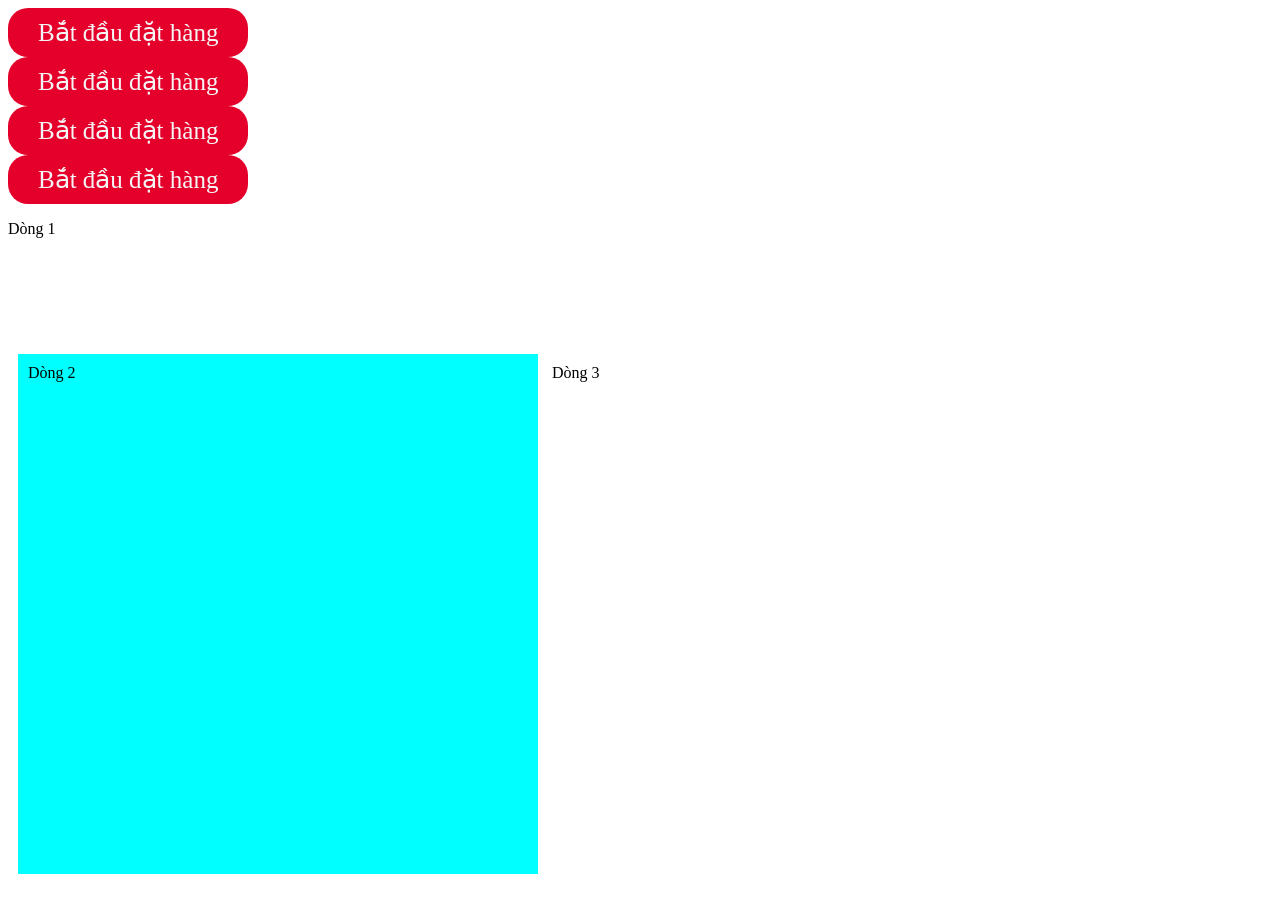
<file: Day3/index.html>
<!DOCTYPE html>
<html lang="en">
<head>
  <meta charset="UTF-8">
  <meta name="viewport" content="width=device-width, initial-scale=1.0">
  <title>Document</title>
  <style>
    .btn {
      background-color: #e4002b;
      color: whitesmoke;
      font-size: 25px;
      padding: 10px 30px;
      width: fit-content;
      border-radius: 20px;
      /* width: fit-content */
    }

    .line2 {
      background-color: aqua;
      width: 500px;
      height: 500px;
      padding: 10px;
      margin-left: 10px;
      margin-right: 10px;
      margin-top: 100px;
      display: inline-block;
    }

  </style>
</head>
<body>
  
  <div class="btn">
    Bắt đầu đặt hàng
  </div>

  <div class="btn">
    Bắt đầu đặt hàng
  </div>

  <div class="btn">
    Bắt đầu đặt hàng
  </div>

  <div class="btn">
    Bắt đầu đặt hàng
  </div>

  <!-- 
    Thẻ có tính chất display: inline
    - span, u, i, b
    => Khi những thẻ có tính inline viết cạnh nhau thì lên UI nẽ sẽ nằm ngang hàng với nhau
    Note: inline thì không chỉnh được width, height, margin-top, margin-bottom

    Thẻ có tính chất display: inline-block
    => Có thể chỉnh được mọi CSS và vẫn dữ tính chất inline
  -->

  <p>Dòng 1</p>
  <span class="line2">Dòng 2</span>
  <span class="line3">Dòng 3</span>
</body>
</html>
</file>
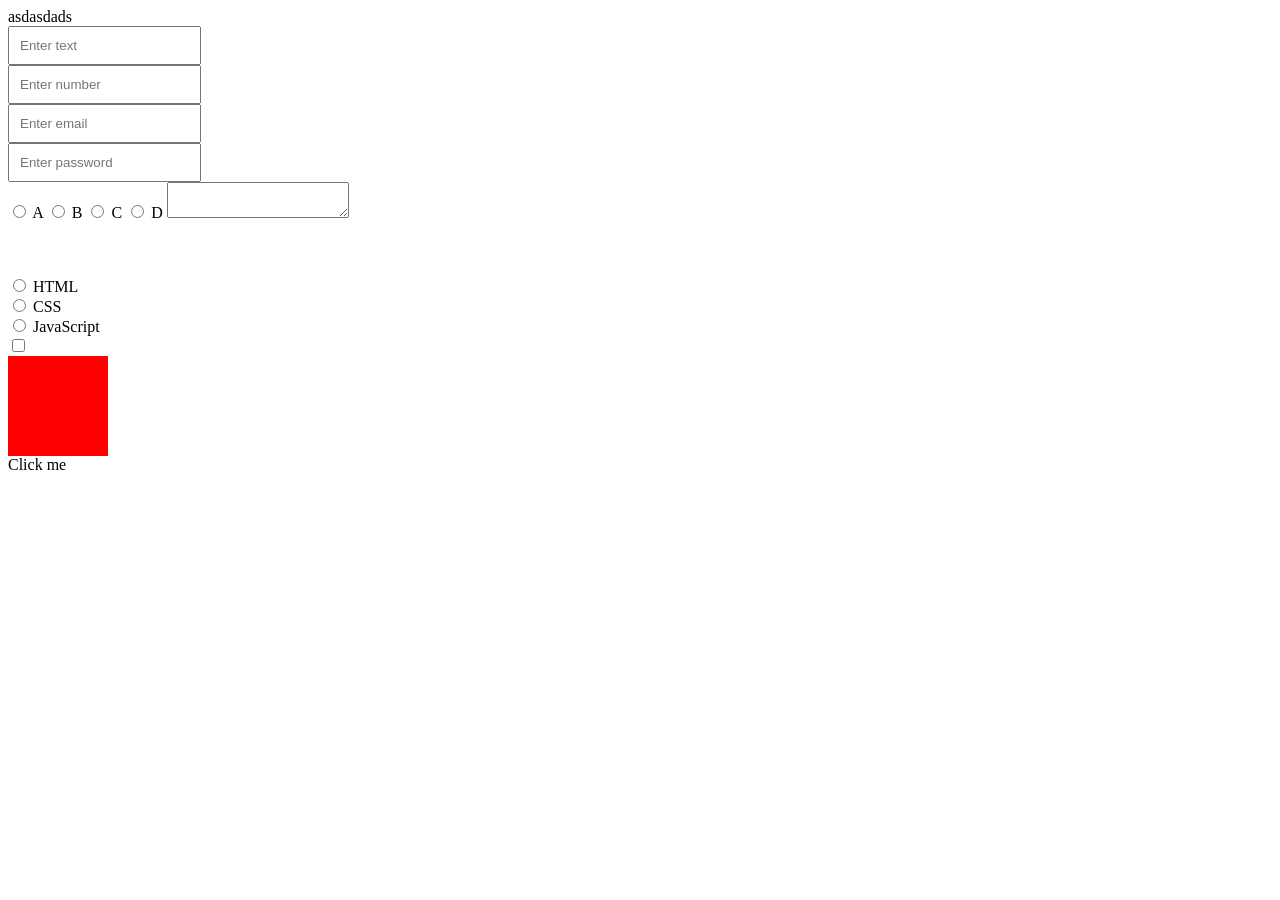
<file: Day6/index.html>
<!doctype html>
<html lang="en">
  <head>
    <meta charset="UTF-8" />
    <meta name="viewport" content="width=device-width, initial-scale=1.0" />
    <title>Document</title>

    <style>
      input {
        padding: 10px;
      }

      #myCheckBoxBtn:checked ~ .box {
        background-color: black;
      }

      .box {
        width: 100px;
        height: 100px;
        background-color: red;
      }
    </style>
  </head>
  <body>
    <!-- Thẻ input: Nhập nội dung -->
    <label for="inputText">asdasdads</label>
    <br>
    <input id="inputText" type="text" placeholder="Enter text" />
    <br />

    <input type="number" placeholder="Enter number" />
    <br />
    <input type="email" placeholder="Enter email" />
    <br />
    <input type="password" placeholder="Enter password" />

    <br />
    <input id="answer1" type="radio" name="Answer" value="A" />
    <label for="answer1">A</label>

    <input id="answer2" type="radio" name="Answer" value="B" />
    <label for="answer2">B</label>

    <input id="answer3" type="radio" name="Answer" value="C" />
    <label for="answer3">C</label>

    <input id="answer4" type="radio" name="Answer" value="D" />
    <label for="answer4">D</label>

    <textarea name="" id=""></textarea>

    <br />
    <br />
    <br />
    <br />
    <input type="radio" id="html" name="fav_language" value="HTML" />
    <label for="html">HTML</label><br />
    <input type="radio" id="css" name="fav_language" value="CSS" />
    <label for="css">CSS</label><br />
    <input
      type="radio"
      id="javascript"
      name="fav_language"
      value="JavaScript"
    />
    <label for="javascript">JavaScript</label>

    <br>

    <input type="checkbox" id="myCheckBoxBtn">
    <div class="box"></div>
    <label for="asd">Click me</label>
  </body>
</html>
</file>
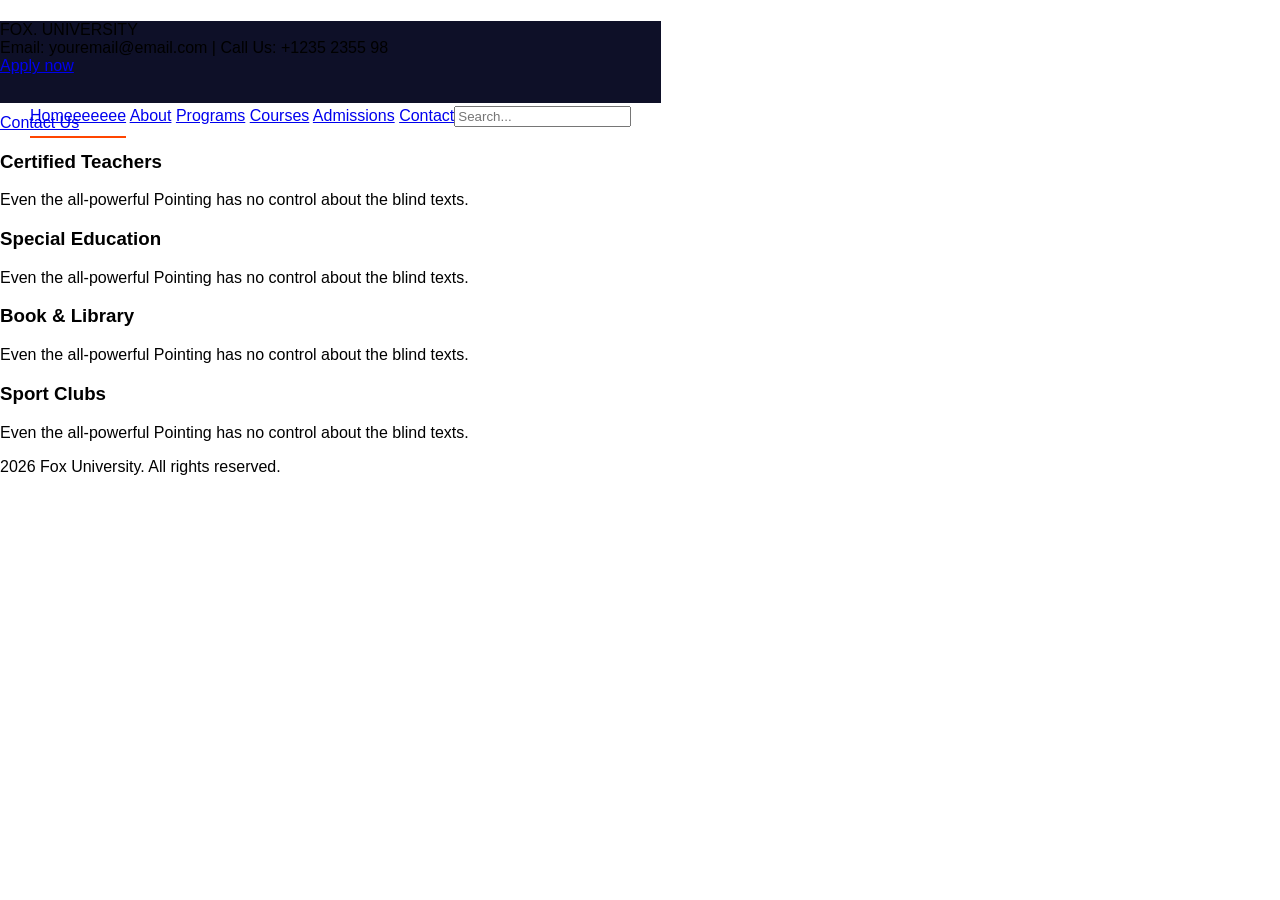
<file: Day8/index.html>
<!DOCTYPE html>
<html lang="vi">
<head>
  <meta charset="UTF-8">
  <title>Home</title>
  <link rel="stylesheet" href="style.css">
</head>
<body>

  <header>
    <div class="top-header">
      <div class="logo">FOX. <span>UNIVERSITY</span></div>
      <div class="contact-top">
        Email: youremail@email.com | Call Us: +1235 2355 98
      </div>
      <a href="admissions.html" class="btn-apply">Apply now</a>
    </div>
    <nav>
      <div>
        <a href="home.html" class="active">Homeeeeeee</a>
        <a href="about.html">About</a>
        <a href="programs.html">Programs</a>
        <a href="courses.html">Courses</a>
        <a href="admissions.html">Admissions</a>
        <a href="contact.html">Contact</a>
      </div>
      <div class="search-box">
        <input type="text" placeholder="Search...">
      </div>
    </nav>
  </header>

  <div class="hero-banner">
    <h1>University, College School Education</h1>
    <p>A small river named Duden flows by their place and supplies it with the necessary regelialia.</p>
    <a href="contact.html" class="btn-orange">Contact Us</a>
  </div>

  <div class="row" style="gap: 0;">
    <div class="col-4 box-orange">
      <h3>Certified Teachers</h3>
      <p>Even the all-powerful Pointing has no control about the blind texts.</p>
    </div>
    <div class="col-4 box-dark">
      <h3>Special Education</h3>
      <p>Even the all-powerful Pointing has no control about the blind texts.</p>
    </div>
    <div class="col-4 box-orange">
      <h3>Book & Library</h3>
      <p>Even the all-powerful Pointing has no control about the blind texts.</p>
    </div>
    <div class="col-4 box-dark">
      <h3>Sport Clubs</h3>
      <p>Even the all-powerful Pointing has no control about the blind texts.</p>
    </div>
  </div>

  <footer>
    <p> 2026 Fox University. All rights reserved.</p>
  </footer>

</body>
</html>
</file>
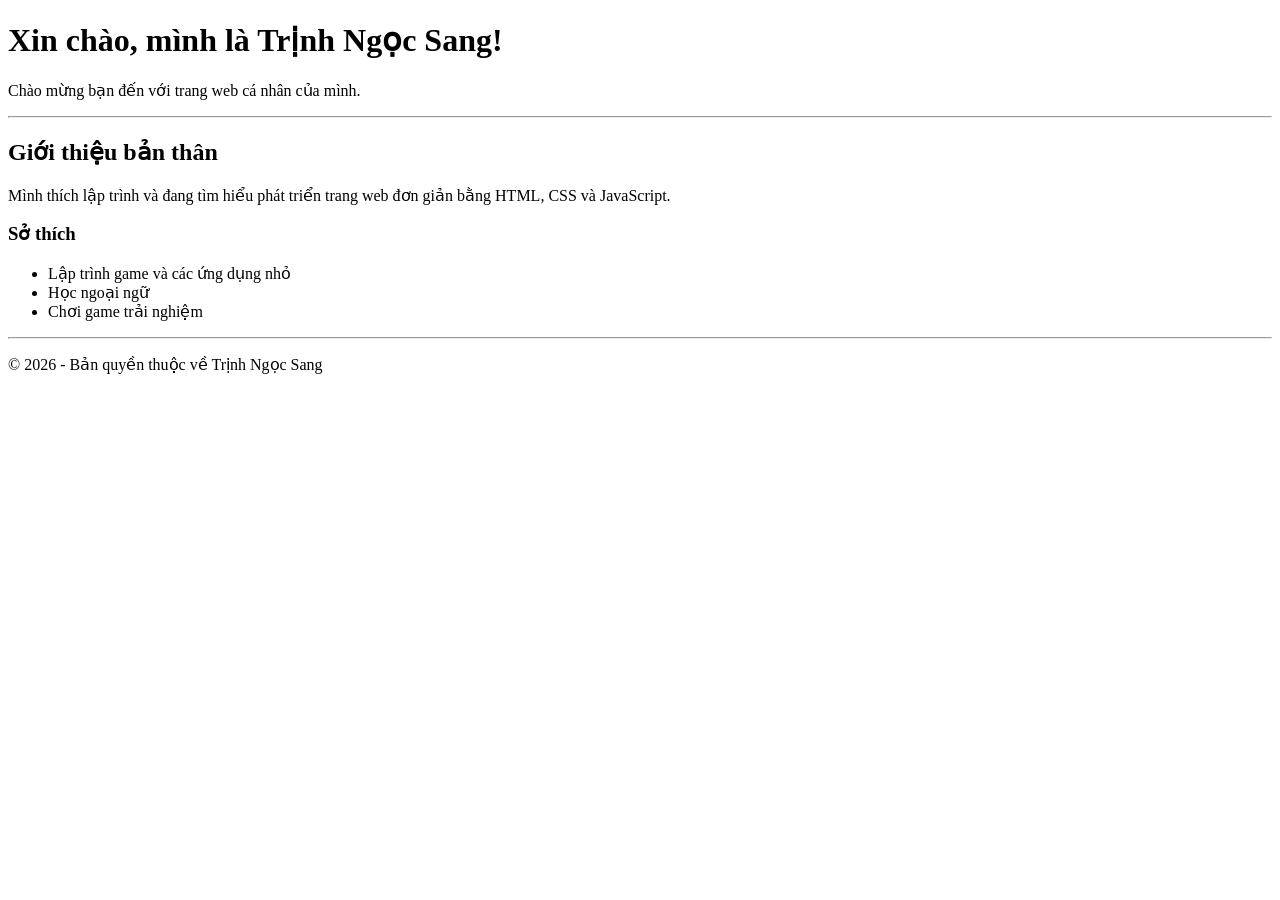
<file: Day1/bttl.html>
<!DOCTYPE html>
<html lang="vi">
<head>
    <meta charset="UTF-8">
    <meta name="viewport" content="width=device-width, initial-scale=1.0">
    <title>Trang Web Giới Thiệu Bản Thân</title>
</head>
<body>

    <!-- Phần Tiêu đề / Header -->
    <header>
        <h1>Xin chào, mình là Trịnh Ngọc Sang!</h1>
        <p>Chào mừng bạn đến với trang web cá nhân của mình.</p>
    </header>

    <hr>

    <!-- Phần Nội dung / Main Content -->
    <main>
        <h2>Giới thiệu bản thân</h2>
        <p>Mình thích lập trình và đang tìm hiểu phát triển trang web đơn giản bằng HTML, CSS và JavaScript.</p>
        
        <h3>Sở thích</h3>
        <ul>
            <li>Lập trình game và các ứng dụng nhỏ</li>
            <li>Học ngoại ngữ</li>
            <li>Chơi game trải nghiệm</li>
        </ul>
    </main>

    <hr>

    <!-- Phần Chân trang / Footer -->
    <footer>
        <p>&copy; 2026 - Bản quyền thuộc về Trịnh Ngọc Sang</p>
    </footer>

</body>
</html>
</file>
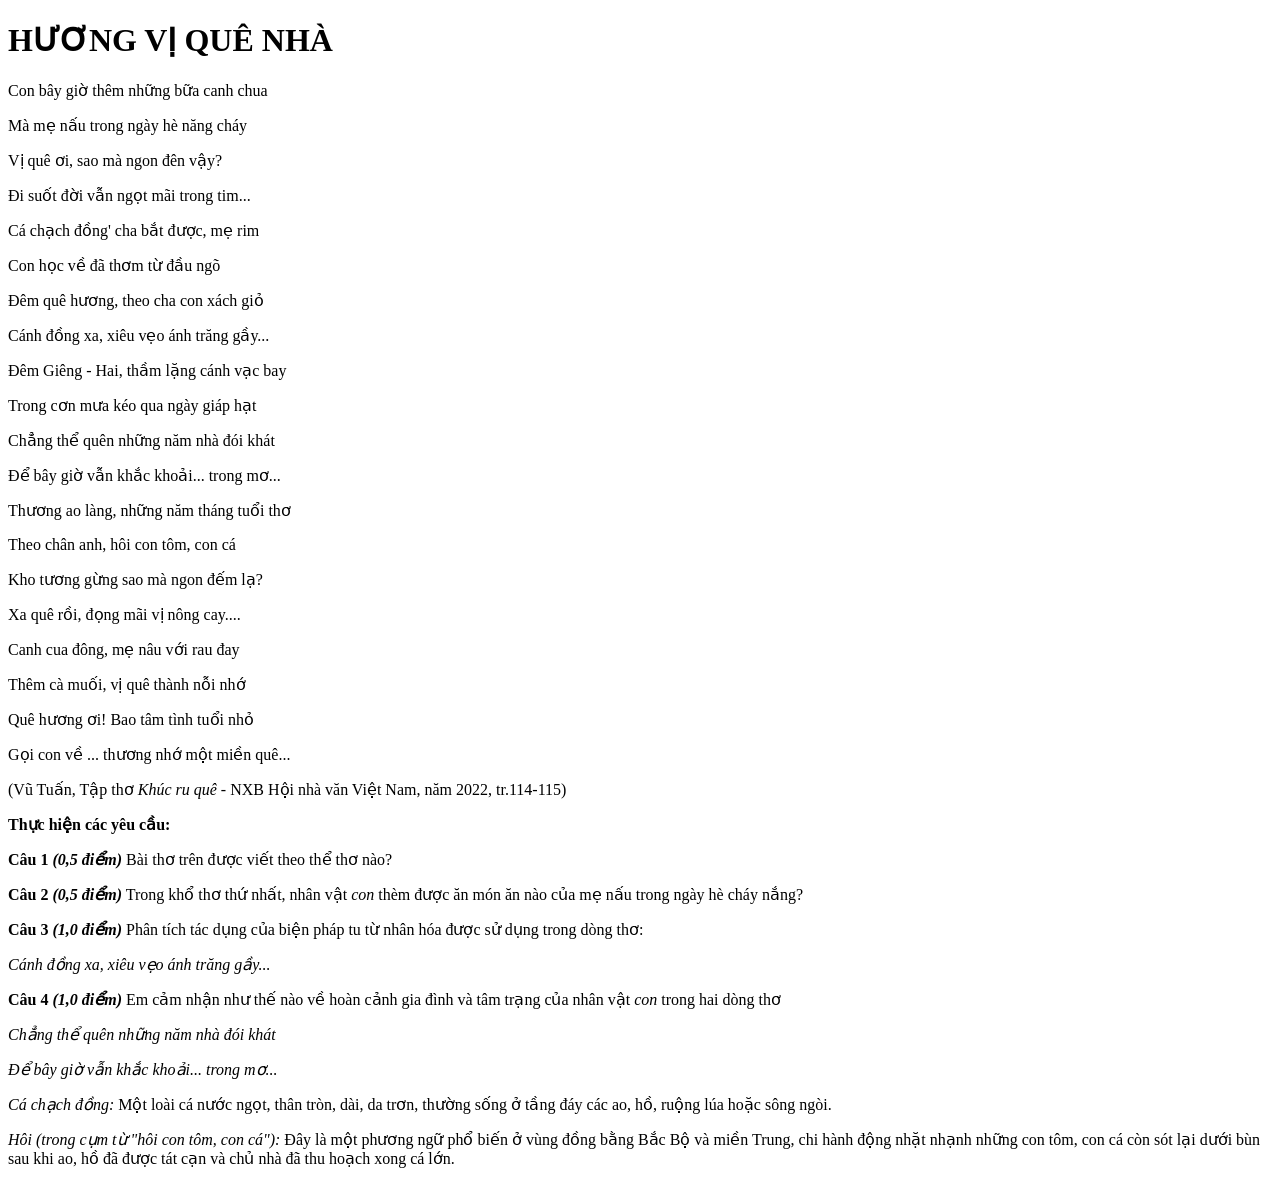
<file: Day2/nhap.html>
<!DOCTYPE html>
<html lang="en">
<head>
    <meta charset="UTF-8">
    <meta name="viewport" content="width=device-width, initial-scale=1.0">
    <title>Document</title>
</head>
<body>
    <h1> HƯƠNG VỊ QUÊ NHÀ </h1>
    <p> Con bây giờ thêm những bữa canh chua </p>
    <p> Mà mẹ nấu trong ngày hè năng cháy </p>
    <p> Vị quê ơi, sao mà ngon đên vậy? </p>
    <p> Đi suốt đời vẫn ngọt mãi trong tim...</p>
    <p> Cá chạch đồng' cha bắt được, mẹ rim </p>
    <p> Con học về đã thơm từ đầu ngõ </p>
    <p> Đêm quê hương, theo cha con xách giỏ </p>
    <p> Cánh đồng xa, xiêu vẹo ánh trăng gầy...</p>
    <p> Đêm Giêng - Hai, thầm lặng cánh vạc bay</p>
    <p> Trong cơn mưa kéo qua ngày giáp hạt</p>
    <p> Chẳng thể quên những năm nhà đói khát</p>
    <p> Để bây giờ vẫn khắc khoải... trong mơ...</p>
    <p> Thương ao làng, những năm tháng tuổi thơ</p>
    <p> Theo chân anh, hôi con tôm, con cá </p>
    <p> Kho tương gừng sao mà ngon đếm lạ?</p>
    <p> Xa quê rồi, đọng mãi vị nông cay....</p>
    <p> Canh cua đông, mẹ nâu với rau đay</p>
    <p> Thêm cà muối, vị quê thành nỗi nhớ</p>
    <p> Quê hương ơi! Bao tâm tình tuổi nhỏ </p>
    <p> Gọi con về ... thương nhớ một miền quê...</p>
    <p> (Vũ Tuấn, Tập thơ <i>Khúc ru quê</i> - NXB Hội nhà văn Việt Nam, năm 2022, tr.114-115)</p>
    <p> <b>Thực hiện các yêu cầu:</b></p>
    <p> <b>Câu 1</b> <b><i>(0,5 điểm)</i></b> Bài thơ trên được viết theo thể thơ nào?</p>
    <p> <b>Câu 2</b> <b><i>(0,5 điểm)</i></b> Trong khổ thơ thứ nhất, nhân vật <i> con</i> thèm được ăn món ăn nào của mẹ nấu trong ngày hè cháy nắng?</p>
    <p> <b>Câu 3</b> <b><i>(1,0 điểm)</i></b> Phân tích tác dụng của biện pháp tu từ nhân hóa được sử dụng trong dòng thơ:</p>
    <p><i> Cánh đồng xa, xiêu vẹo ánh trăng gầy...</i> </p>
    <p> <b>Câu 4</b> <b><i>(1,0 điểm)</i></b> Em cảm nhận như thế nào về hoàn cảnh gia đình và tâm trạng của nhân vật <i>con</i> trong hai dòng thơ</p>
    <p><i>Chẳng thể quên những năm nhà đói khát</i></p>
    <p><i>Để bây giờ vẫn khắc khoải... trong mơ...</i></p>
    <p> <i>Cá chạch đồng:</i> Một loài cá nước ngọt, thân tròn, dài, da trơn, thường sống ở tầng đáy các ao, hồ, ruộng lúa hoặc sông ngòi.</p>
    <p> <i>Hôi (trong cụm từ "hôi con tôm, con cá"): </i>  Đây là một phương ngữ phổ biến ở vùng đồng bằng Bắc Bộ và miền Trung, chi hành động nhặt nhạnh những con tôm, con cá còn sót lại dưới bùn sau khi ao, hồ đã được tát cạn và chủ nhà đã thu hoạch xong cá lớn. </p>
</body>
</html>
</file>
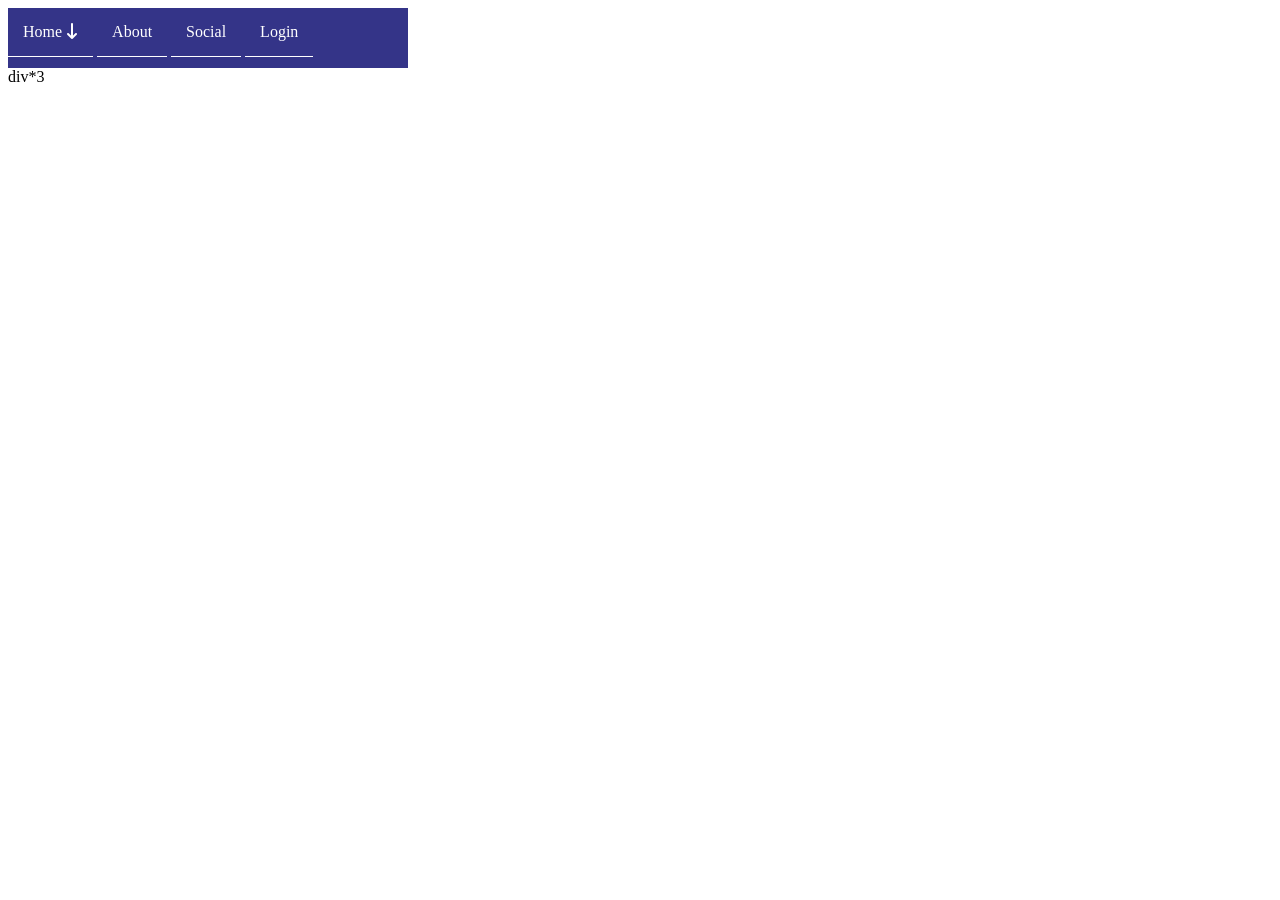
<file: Day3/bt1.html>
<!doctype html>
<html lang="en">
  <head>
    <meta charset="UTF-8" />
    <meta name="viewport" content="width=device-width, initial-scale=1.0" />
    <title>Document</title>
    <link
      rel="stylesheet"
      href="https://cdnjs.cloudflare.com/ajax/libs/font-awesome/6.5.1/css/all.min.css"
    />
    <link rel="stylesheet" href="./bt1.css" />
  </head>
  <body>
    <div class="menu-container">
      <div class="item">
        <span> Home </span>
        <i class="fa-solid fa-arrow-down-long"></i>
      </div>
      <div class="item">About</div>
      <div class="item">Social</div>
      <div class="item">Login</div>
    </div>
    div*3
  </body>
</html>
</file>
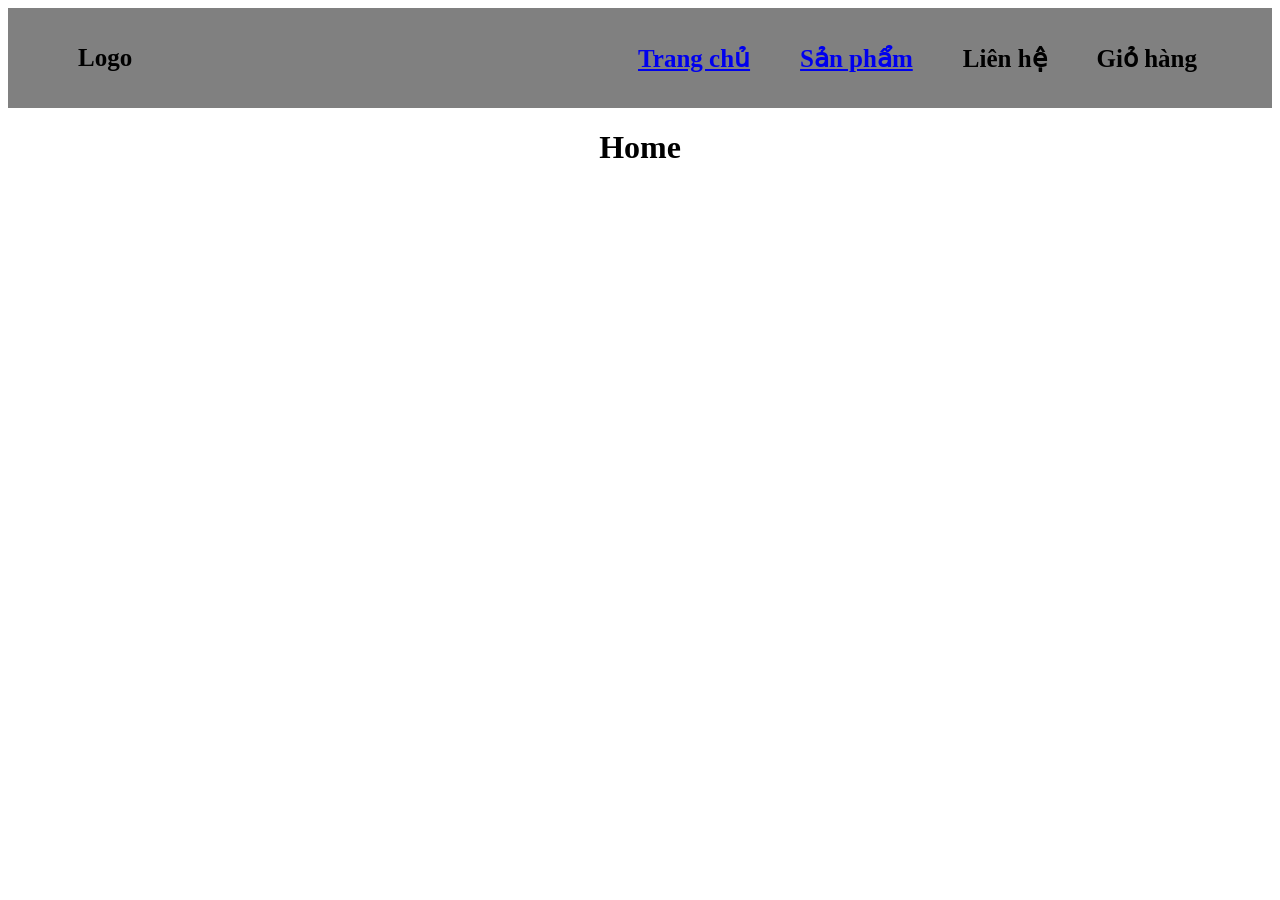
<file: Day4/home.html>
<!DOCTYPE html>
<html lang="en">
<head>
    <meta charset="UTF-8">
    <meta name="viewport" content="width=device-width, initial-scale=1.0">
    <title>Home</title>
    <link rel="stylesheet" href="style.css">
</head>
<body>
    <div class="menu">
      <div class="logo">Logo</div>

      <div class="menu-items">
        <a href="./home.html">
          <div class="items">Trang chủ</div>
        </a>
        <a href="./product.html">
          <div class="items">Sản phẩm</div>
        </a>
        <div class="items">Liên hệ</div>
        <div class="items">Giỏ hàng</div>
      </div>
    </div>
    <h1 style="text-align: center;">Home</h1>
</body>
</html>
</file>
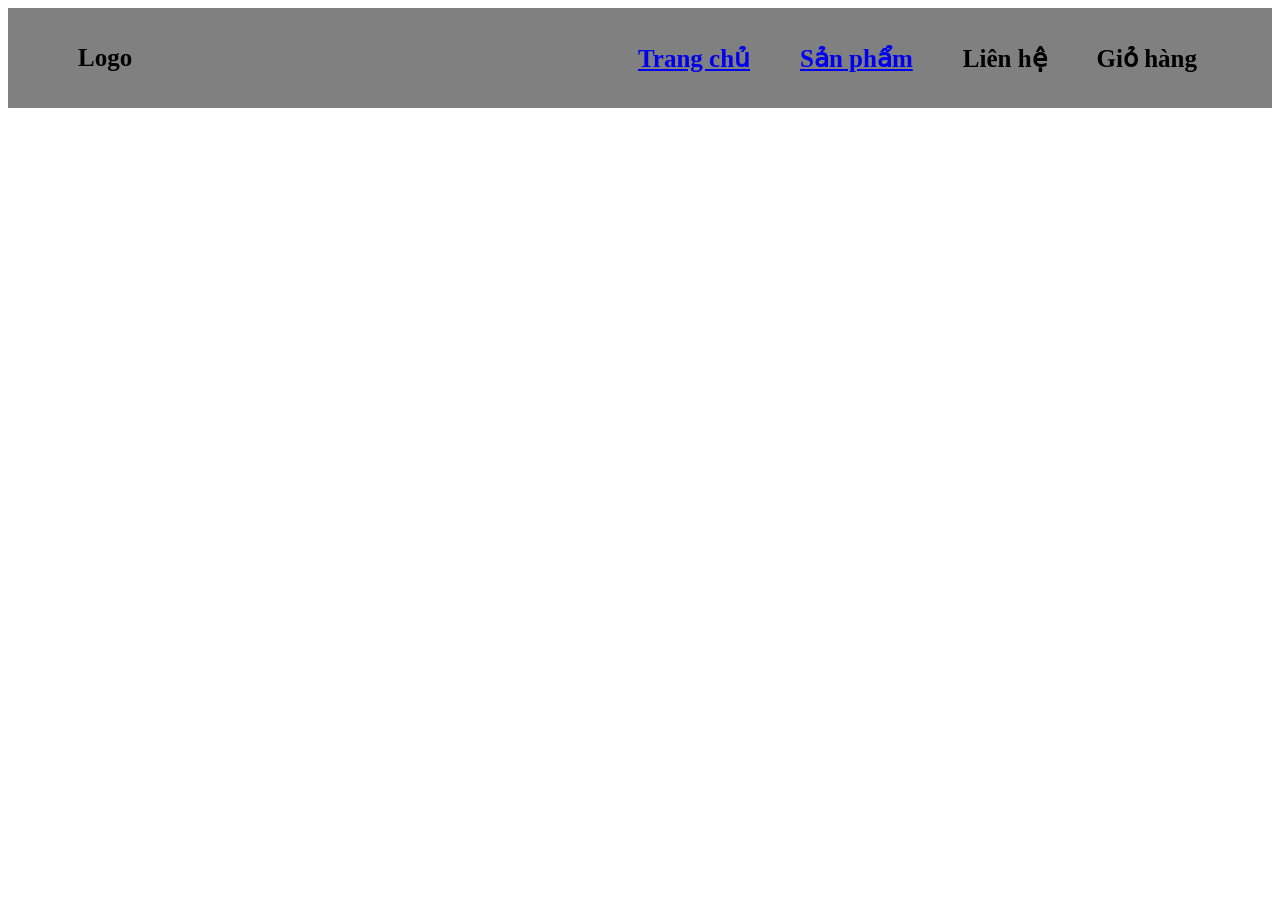
<file: Day4/menu-demo.html>
<!doctype html>
<html lang="en">
  <head>
    <meta charset="UTF-8" />
    <meta name="viewport" content="width=device-width, initial-scale=1.0" />
    <title>Document</title>

    <link rel="stylesheet" href="style.css">
  </head>
  <body>
    <div class="menu">
      <div class="logo">Logo</div>

      <div class="menu-items">
        <a href="./home.html">
          <div class="items">Trang chủ</div>
        </a>
        <a href="./product.html">
          <div class="items">Sản phẩm</div>
        </a>
        <div class="items">Liên hệ</div>
        <div class="items">Giỏ hàng</div>
      </div>
    </div>
  </body>
</html>
</file>
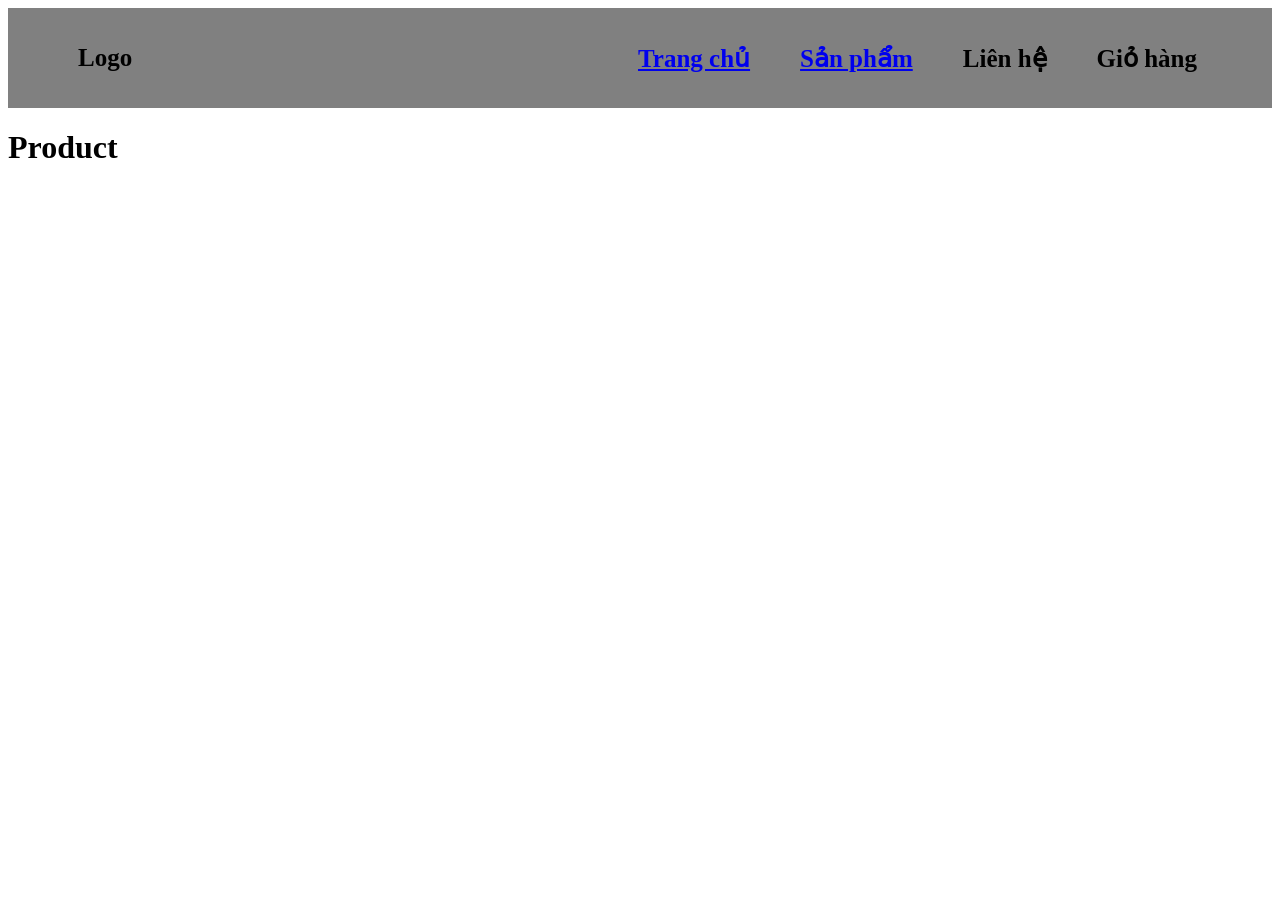
<file: Day4/product.html>
<!DOCTYPE html>
<html lang="en">
<head>
    <meta charset="UTF-8">
    <meta name="viewport" content="width=device-width, initial-scale=1.0">
    <title>Document</title>
    <link rel="stylesheet" href="style.css">
</head>
<body>
    <div class="menu">
      <div class="logo">Logo</div>

      <div class="menu-items">
        <a href="./home.html">
          <div class="items">Trang chủ</div>
        </a>
        <a href="./product.html">
          <div class="items">Sản phẩm</div>
        </a>
        <div class="items">Liên hệ</div>
        <div class="items">Giỏ hàng</div>
      </div>
    </div>
    <h1>Product</h1>
</body>
</html>
</file>
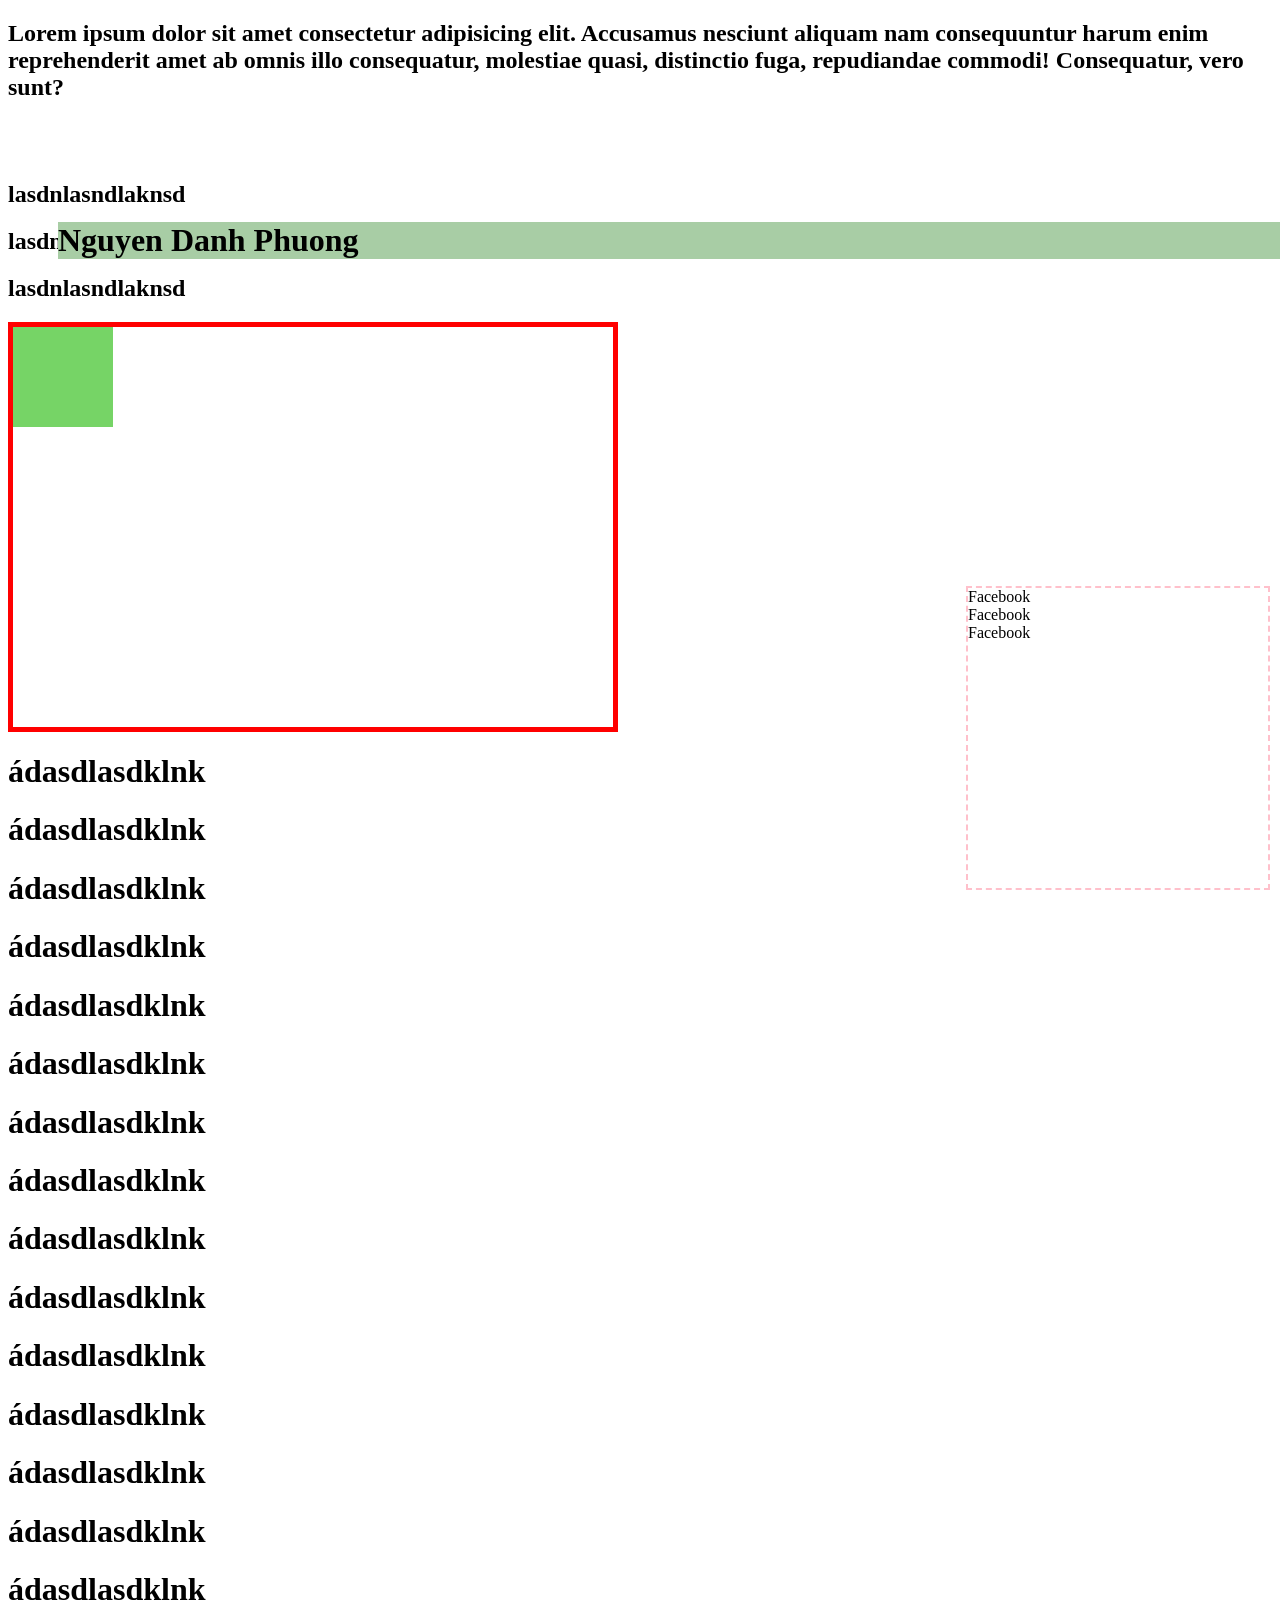
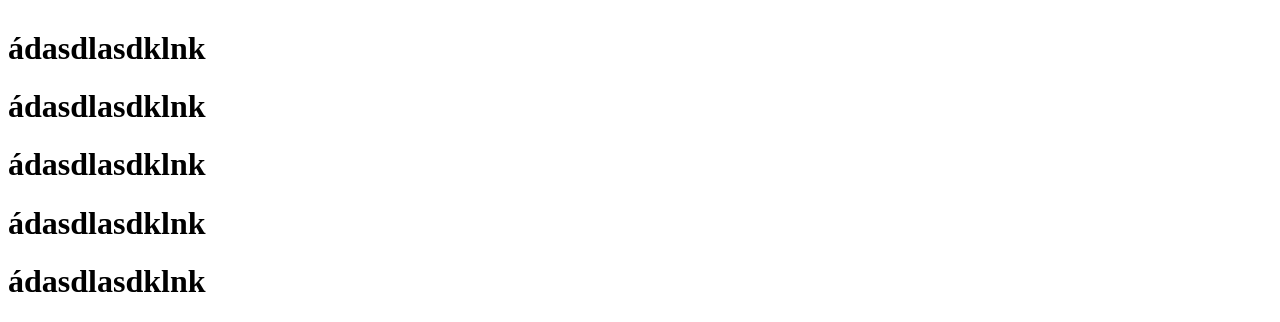
<file: Day7/day7.html>
<!DOCTYPE html>
<html lang="en">
<head>
  <meta charset="UTF-8">
  <meta name="viewport" content="width=device-width, initial-scale=1.0">
  <title>Position</title>
  <link rel="stylesheet" href="day7.css">
</head>
<body>
  <h2>Lorem ipsum dolor sit amet consectetur adipisicing elit. Accusamus nesciunt aliquam nam consequuntur harum enim reprehenderit amet ab omnis illo consequatur, molestiae quasi, distinctio fuga, repudiandae commodi! Consequatur, vero sunt?</h2>
  <h1 class="title">Nguyen Danh Phuong</h1>
  <h2>lasdnlasndlaknsd</h2>
  <h2>lasdnlasndlaknsd</h2>
  <h2>lasdnlasndlaknsd</h2>
  
  <div class="container">
    <div class="box1"></div>
  </div>

  <h1>ádasdlasdklnk</h1>
  <h1>ádasdlasdklnk</h1>
  <h1>ádasdlasdklnk</h1>
  <h1>ádasdlasdklnk</h1>
 <h1>ádasdlasdklnk</h1>
  <h1>ádasdlasdklnk</h1>
  <h1>ádasdlasdklnk</h1>
  <h1>ádasdlasdklnk</h1>
 <h1>ádasdlasdklnk</h1>
  <h1>ádasdlasdklnk</h1>
  <h1>ádasdlasdklnk</h1>
  <h1>ádasdlasdklnk</h1>
 <h1>ádasdlasdklnk</h1>
  <h1>ádasdlasdklnk</h1>
  <h1>ádasdlasdklnk</h1>
  <h1>ádasdlasdklnk</h1>
 <h1>ádasdlasdklnk</h1>
  <h1>ádasdlasdklnk</h1>
  <h1>ádasdlasdklnk</h1>
  <h1>ádasdlasdklnk</h1>

  <div class="social-contact-container">
    <div class="social-item">Facebook</div>
    <div class="social-item">Facebook</div>
    <div class="social-item">Facebook</div>
  </div>
</body>
</html>
</file>
<file: Day8/style.css>
* {
    box-sizing: border-box;
}
body {
    margin: 0;
    font-family: Arial;
}
header {
    height: 82px;
    background-color: #0e1028;
    position: relative;
    position: fixed;
    
}
nav {
    height: 100%;
    display: flex;
    align-items: center;
    padding: 0 30px;
}
.menu {
    display: flex;
    align-items: center;
    gap: 45px;
}
.menu a {
    color: white;
    text-decoration: none;
    font-size: 18px;
}
.active {
    border-bottom: 2px solid orangered;
    padding-bottom: 12px;
}
.admissions {
    color: orangered !important;
}
.search {
    position: absolute;
    right: 30px;
    top: 10px;
    width: 360px;
    height: 67px;
    border: 1px solid #292c43;
    border-radius: 40px;
}
.search input {
    position: absolute;
    top: 20px;
    left: 20px;
    background: none;
    border: none;
    outline: none;
    color: white;
    font-size: 18px;
}
.search input::placeholder {
    color: #ccc;
}
.search span {
    position: absolute;
    right: 20px;
    top: 15px;
    color: white;
    font-size: 28px;
}
</file>
<file: Day3/bt1.css>
.menu-container {
  width: 400px;
  height: 60px;
  background-color: rgb(52, 52, 136);
}

/* Gọi ra tất cả các thẻ có class là item nằm trong class menu-container */
.menu-container .item {
  color: white;
  display: inline-block;
  padding: 15px;
  border-bottom: 1px white solid;
}

.menu-container .item:hover {
  background-color: red;
}
</file>
<file: Day4/style.css>
.menu {
            height: 100px;
            display: flex;
            justify-content: space-between;
            align-items: center;
            padding-left: 50px;
            padding-right: 50px;
            background-color: grey;
        }

        .logo {
            font-size: 25px;
            padding: 20px;
            font-weight: bold;
        }

        .logo:hover {
            background-color: antiquewhite;
            cursor: pointer;
        }

        .menu-items {
            display: flex;
        }

        .items {
            padding: 25px;
            font-size: 25px;
            font-weight: bold;
        }

        .items:hover {
            background-color: brown;
            cursor: pointer;
        }
</file>
<file: Day7/day7.css>
.title {
    background-color: rgb(168, 205, 165);
    /* margin-top: 100px; */
    /* top: 100px; */
    position: relative;
    top: 100px; 
    /* Cách vị trí gốc là 100px */
    left: 50px;
}

/* position: static (Gía trị mặc định)
   
    position: relative -> dùng dc các thuộc tính top, left, right, bottom
   => Thể có thể di chuyển 4 hương top, left, right, bottom và không làm ảnh hưởng đến các thẻ xung quanh
   Hãy hình dung việc sử dụng position relative như đang thả diều:
   - Thẻ gốc ban đầu luôn ở ví mặc đi mặc đinh của nó trong trang (Người thả diều)
   - Nội dung có thể di chuyển mà ko anh hưởng đến các thẻ xung quanh (Cánh diều)

    position: absolute
    - Thẻ đó sẽ được nhấc khỏi dòng chảy mặc của trang => ảnh hưởng đến vị xung quanh (Ví dụ trò rút gỗ)
    - Hoạt động trong không gian giới hạn của thẻ cha gần nhá có position là absolute/relative
   
    position: fixed
    - Luôn làm cho thẻ cố định và di chuyển theo khung màn hình của web
    */



.container {
    width: 600px;
    height: 400px;
    border: 5px solid red;
    position: relative;
}

.box1 {
    position: absolute;
    width: 100px;
    height: 100px;
    top: 0px;
    background-color: rgb(118, 212, 102);
}

.social-contact-container {
    width: 300px;
    height: 300px;
    border: 2px dashed pink;
    position: fixed;
    bottom: 10px;
    right: 10px;
}
</file>
